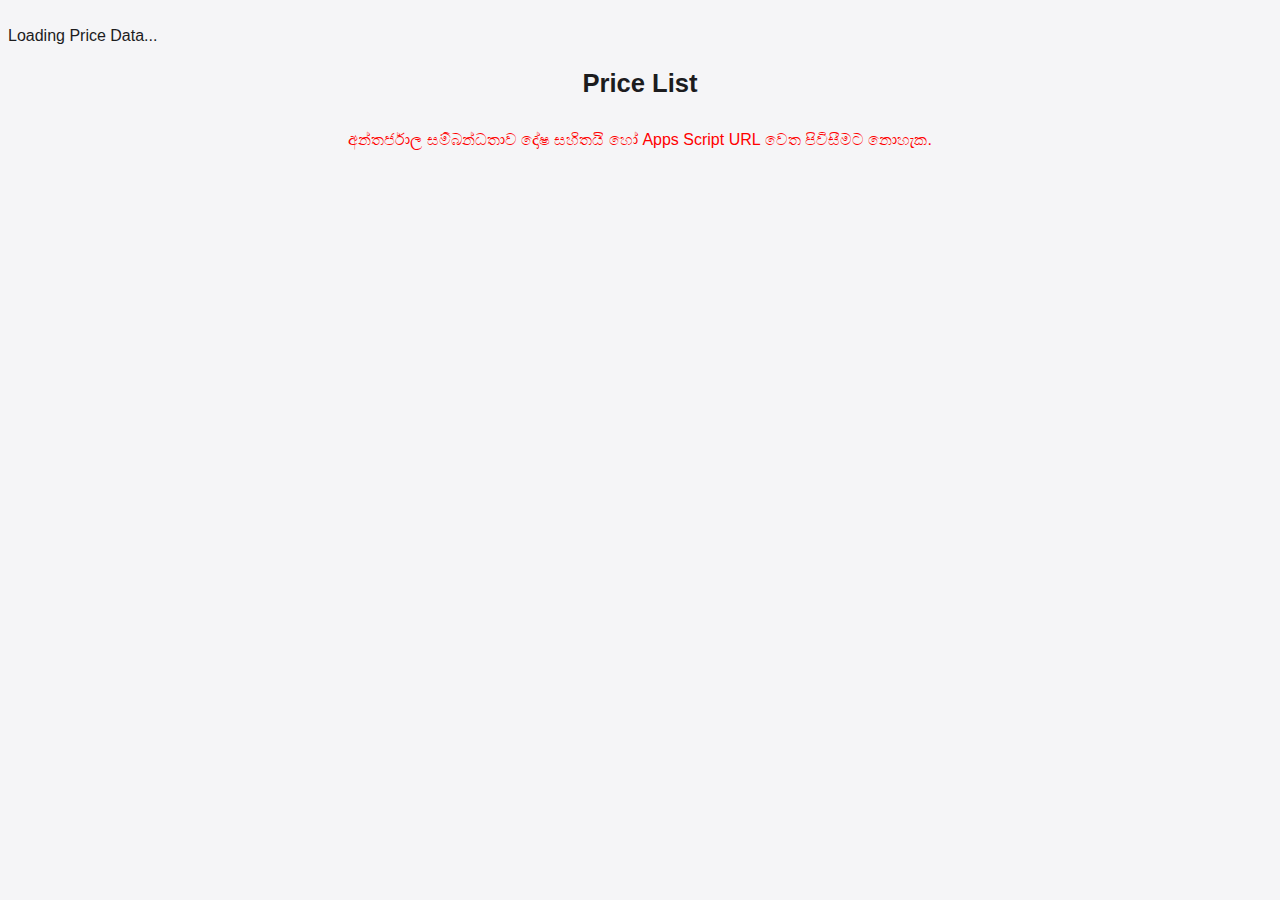
<file: index.html>
<!DOCTYPE html>
<html lang="si">
<head>
    <meta charset="UTF-8">
    <meta name="viewport" content="width=device-width, initial-scale=1.0, maximum-scale=1.0, user-scalable=no">
    <title>Digital Accounts Price List</title>
    <link rel="manifest" href="/digital-acc-price/manifest.json">
	<meta name="robots" content="noindex, nofollow">
	<link rel="icon" type="image/png" href="favicon.png" sizes="32x32">
    <link rel="stylesheet" href="styles.css"> 
</head>
<body>
	<div id="loading-screen">
		<div class="loader-spinner"></div>
		<p>Loading Price Data...</p>
	</div>
    <header>
        <h1 id="page-title">Price List</h1>
    </header>
    <main id="products-container" class="tiles-grid"></main>
    <div id="toast-notification"></div>
    <script src="script.js"></script>
    <script>
        if ('serviceWorker' in navigator) {
          window.addEventListener('load', () => {
            navigator.serviceWorker.register('/digital-acc-price/service-worker.js')
              .then(registration => console.log('SW registered: ', registration))
              .catch(registrationError => console.log('SW registration failed: ', registrationError));
          });
        }
    </script>
</body>
</html>
</file>
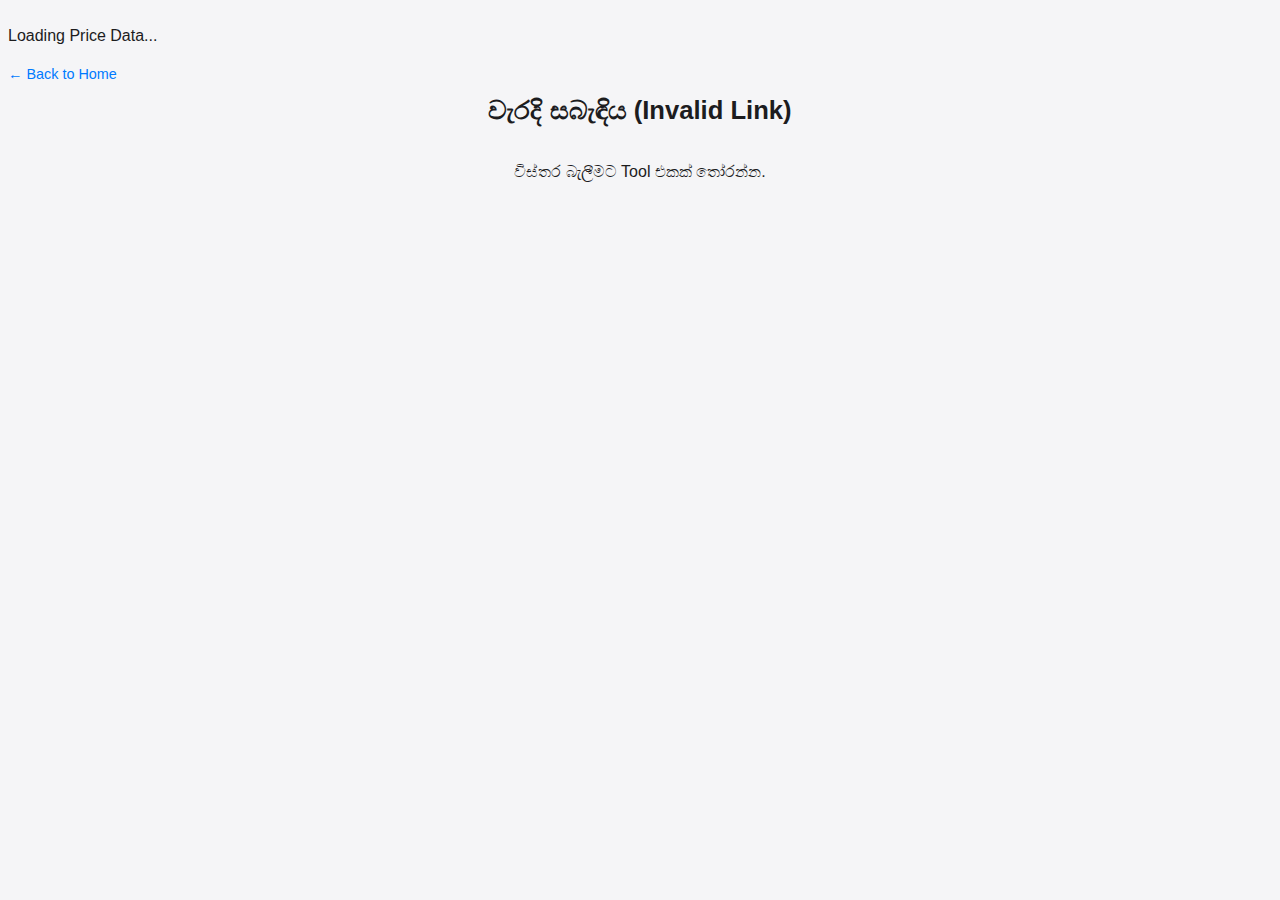
<file: details.html>
<!DOCTYPE html>
<html lang="si">
<head>
    <meta charset="UTF-8">
    <meta name="viewport" content="width=device-width, initial-scale=1.0">
    <title id="detail-title">Tool Details</title>
    <link rel="stylesheet" href="styles.css"> 
</head>
<body>
	<div id="loading-screen">
		<div class="loader-spinner"></div>
		<p>Loading Price Data...</p>
	</div>
    <header>
        <a href="index.html" class="back-link">← Back to Home</a>
        <h1 id="tool-name-header"></h1>
    </header>
    
    <!-- Plans ටික පෙන්වන්න Div එකක් -->
    <main id="plans-container" class="plan-cards-grid"></main>

    <!-- 💡 Toast Notification Element එක -->
    <div id="toast-notification"></div>

    <!-- 1. Global Function එක (copyToClipboard) තියෙන file එක මුලින්ම link කරන්න -->
    <script src="script.js"></script> 
    
    <!-- 2. ඒ function එක පාවිච්චි කරන file එක ඊට පස්සේ link කරන්න -->
    <script src="details_script.js"></script> 
</body>
</html>
</file>
<file: styles.css>
/* Basic Reset and Apple-like font */
body {
    font-family: -apple-system, BlinkMacSystemFont, "Segoe UI", Roboto, Helvetica, Arial, sans-serif;
    background-color: #f5f5f7; /* Light grey background */
    margin: 0;
    /* 🔥 FIX: body padding එක අඩු කිරීම (8px) */
    padding: 8px; 
    line-height: 1.5; /* Line height අඩු කිරීම */
    color: #1c1c1e;
}

/* Header and Title */
header {
    text-align: center;
    /* 🔥 FIX: Header bottom padding තව අඩු කිරීම (10px) */
    padding-bottom: 10px; 
}

h1 {
    font-size: 1.6em; /* Font size ටිකක් අඩු කිරීම */
    font-weight: 700;
    /* Header එකට උඩින් හා යටින් තියෙන margin ඉවත් කිරීම */
    margin: 0; 
}

/* Back link */
.back-link {
    display: block;
    text-align: left;
    /* 🔥 FIX: Margin තව අඩු කිරීම (5px) */
    margin-bottom: 5px; 
    color: #007aff;
    text-decoration: none;
    font-weight: 500;
    font-size: 0.9em; /* Font size අඩු කිරීම */
}

/* ************************************ */
/* HOME PAGE TILES LAYOUT (index.html) */
/* ************************************ */
.tiles-grid {
    display: flex;
    flex-wrap: wrap; 
    gap: 20px; 
    /* Mobile එකට වුණත් tiles දෙකක් පෙන්වන්න max-width එක වැඩි කරමු */
    max-width: 900px; 
    margin: 0 auto;
    /* FIX: Tiles මැදට ගේන්න justify-content: center භාවිත කරයි */
    justify-content: center; 
}

.product-tile {
    /* Tiles දෙක ගානේ පෙන්වීමට 45% වගේ ප්‍රමාණයක් දෙමු */
    /* 🔥 FIX: 50% ක් වගේ flex-basis එකක් දෙනවා, එවිට දෙක ගානේ අනිවාර්යයෙන් පෙන්වයි */
    flex: 1 1 calc(50% - 10px); 
    background-color: #fff;
    border-radius: 12px;
    box-shadow: 0 4px 12px rgba(0, 0, 0, 0.08); /* Shadow for Apple feel */
    padding: 20px;
    text-align: center;
    cursor: pointer;
    transition: transform 0.2s, box-shadow 0.2s;
    text-decoration: none; /* Link එකේ යටින් තියෙන line එක අයින් කරන්න */
    color: inherit; /* Text color inherit කරන්න */
    position: relative; /* Copy button එකට අවශ්‍යයි */
}

/* Mobile Screen Size Adjustment: කුඩා Screens වලදීත් Tiles දෙක ගානේ පෙන්වමු */
@media (max-width: 500px) {
     .tiles-grid {
        gap: 15px; 
        padding: 10px;
    }
    .product-tile {
        /* ඉතා කුඩා screen වලදීත් 50% - gap එක පාවිච්චි කරනවා */
        flex: 1 1 calc(50% - 7.5px); /* (15px gap එකේ භාගයක්) */
        padding: 15px;
    }
}


.product-tile:hover {
    transform: translateY(-3px);
    box-shadow: 0 6px 15px rgba(0, 0, 0, 0.15);
}

.product-tile img {
    width: 60px; /* Logo Size */
    height: 60px;
    object-fit: contain;
    margin-bottom: 10px;
    border-radius: 10px;
}

.summary-price {
    font-size: 0.9em;
    color: #636366;
    font-weight: 500;
    margin-top: 5px;
}

/* ************************************ */
/* COPY BUTTON STYLING (Reseller Only) */
/* ************************************ */
.copy-all-btn, .copy-plan-btn {
    position: absolute;
    /* 🔥 FIX: Button එක උඩ කෙළවරට තවත් ගෙන ඒම */
    top: 5px; 
    right: 5px; 
    background: #fff; /* Button background */
    border: 1px solid #ddd;
    border-radius: 8px;
    width: 25px; /* Button size එක තව අඩු කිරීම */
    height: 25px; /* Button size එක තව අඩු කිරීම */
    display: flex;
    align-items: center;
    justify-content: center;
    padding: 0;
    cursor: pointer;
    transition: background-color 0.2s;
    z-index: 10;
}

.copy-all-btn:hover, .copy-plan-btn:hover {
    background-color: #f0f0f0;
}

.copy-icon {
    width: 15px; /* Icon size තව අඩු කිරීම */
    height: 15px;
    color: #007aff; /* Blue icon color */
}



/* ************************************ */
/* DETAILS PAGE CARDS (details.html) */
/* ************************************ */
.plan-cards-grid {
    display: grid;
    /* Cards 3ක් වත් පෙන්වීමට 200px තියාගමු. */
    grid-template-columns: repeat(auto-fit, minmax(200px, 1fr)); 
    /* 🔥 FIX: Gap තව අඩු කිරීම (10px) */
    gap: 10px; 
    /* 🔥 FIX: Outer padding තව අඩු කිරීම (5px) */
    padding: 5px; 
    max-width: 1000px;
    margin: 0 auto;
}

.plan-card {
    background-color: #fff;
    border-radius: 12px;
    box-shadow: 0 4px 12px rgba(0, 0, 0, 0.08);
    /* 🔥 FIX: Card එකේ Inner Padding තවදුරටත් අඩු කිරීම (8px) */
    padding: 8px; 
    display: flex;
    flex-direction: column;
    transition: all 0.3s ease;
    border: 1px solid transparent;
    position: relative;
}

.plan-card:hover {
    border-color: #007aff; 
}

/* Header Section */
.header-section {
    display: flex;
    justify-content: space-between;
    /* 🔥 FIX: Margin තව අඩු කිරීම (4px) */
    margin-bottom: 4px; 
    align-items: center;
}

.plan-type {
    font-weight: 600;
    padding: 2px 5px; /* Padding තවත් අඩු කිරීම */
    border-radius: 4px;
    font-size: 0.75em; /* Font size තව අඩු කිරීම */
    color: #fff;
}

/* Shared/Private Colors */
.plan-card.shared .plan-type {
    background-color: #ff9500; /* Orange */
}

.plan-card.private .plan-type {
    background-color: #34c759; /* Green */
}

.duration {
    font-weight: 500;
    color: #8e8e93;
    font-size: 0.9em;
	margin-right: 25px;
}

/* Price */
.price-section {
    /* 🔥 FIX: Margin තව අඩු කිරීම (4px 0) */
    margin: 4px 0; 
    line-height: 1; /* Line height අඩු කිරීම */
}

.price-value {
    /* Font Size තවදුරටත් අඩු කිරීම */
    font-size: 1.3em; 
}

/* Features and Status */
.features-section {
    flex-grow: 1; 
    /* 🔥 FIX: Margin තව අඩු කිරීම (4px) */
    margin-bottom: 4px; 
}

.features-section p {
    font-size: 0.85em; /* Font size තව අඩු කිරීම */
    /* 🔥 FIX: Margin තව අඩු කිරීම (2px) */
    margin-bottom: 2px; 
    color: #3a3a3c;
}

.status {
    display: inline-block;
    padding: 2px 5px; /* Padding තවත් අඩු කිරීම */
    border-radius: 4px;
    font-size: 0.7em; /* Font size තවත් අඩු කිරීම */
    font-weight: 600;
}

.status.available {
    background-color: #e6ffed;
    color: #007a33;
}

.status.low_stock {
    background-color: #fff8e6;
    color: #9c6c00;
}

/* Buy Button (WhatsApp Green) */
.buy-button {
    text-decoration: none; 
    text-align: center; 
    display: block; 
    
    background-color: #25D366; 
    color: white;
    border: none;
    /* 🔥 FIX: Padding තව අඩු කිරීම (5px 15px) */
    padding: 5px 15px; 
    border-radius: 6px; /* Corner radius ටිකක් අඩු කිරීම */
    font-size: 0.9em; /* Font size තව අඩු කිරීම */
    font-weight: 600;
    transition: background-color 0.2s ease; 
    margin-top: auto; 
}

.buy-button:hover {
    background-color: #1DA851;
}

/* ************************************ */
/* TOAST NOTIFICATION STYLING */
/* ************************************ */
#toast-notification {
    visibility: hidden; 
    min-width: 250px;
    background-color: #333; 
    color: #fff; 
    text-align: center;
    border-radius: 8px;
    padding: 16px;
    position: fixed;
    z-index: 9999; 
    left: 50%;
    transform: translateX(-50%); 
    bottom: 30px; 
    font-size: 1em;
    opacity: 0;
    transition: opacity 0.5s ease-in-out, visibility 0.5s ease-in-out;
    box-shadow: 0 4px 12px rgba(0, 0, 0, 0.2);
}

#toast-notification.show {
    visibility: visible; 
    opacity: 1;
}
</file>
